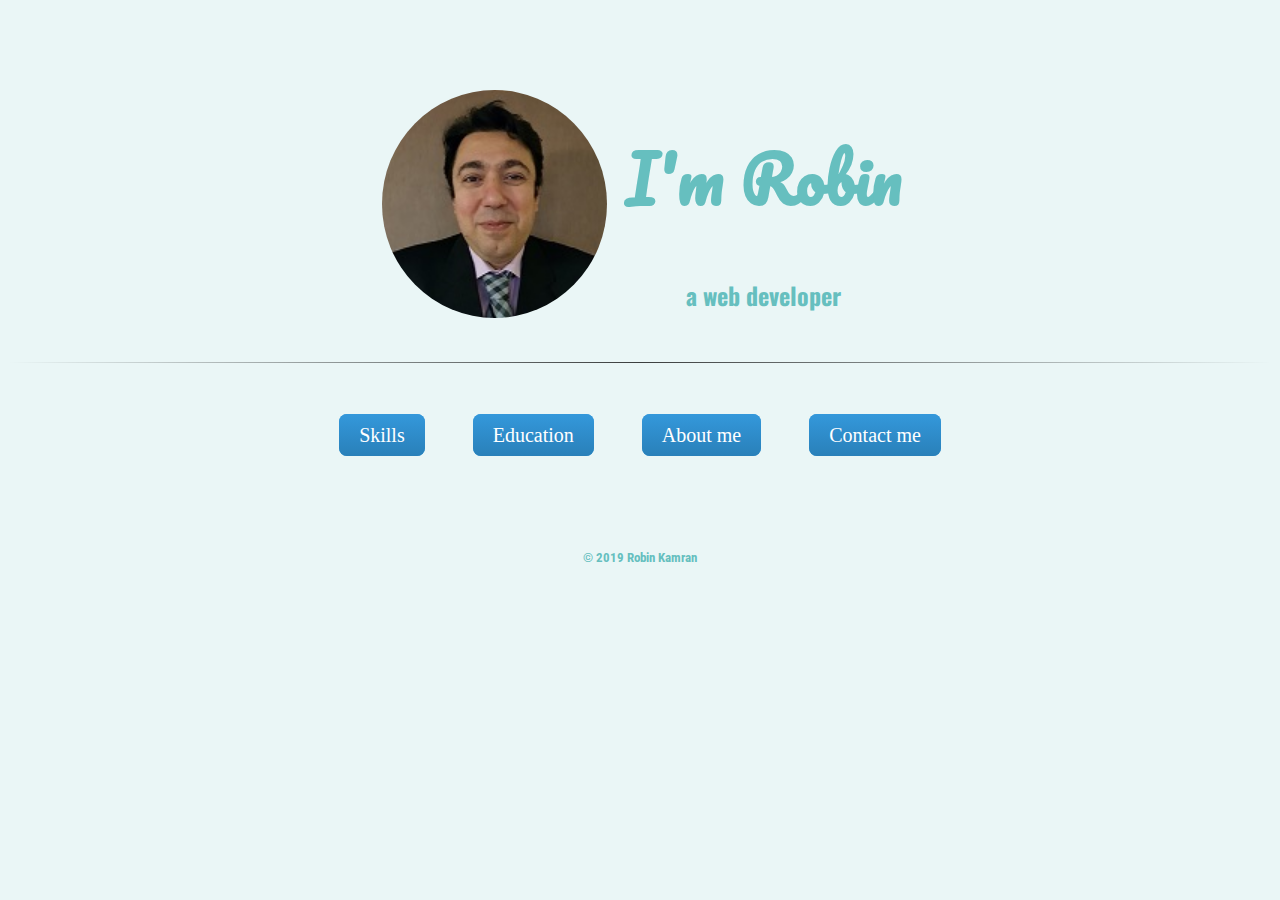
<file: index.html>
<!DOCTYPE html>
<html lang="en" dir="ltr">

<head>
    <meta charset="utf-8">
    <title>Robin Kamran</title>
    <link href="https://fonts.googleapis.com/css?family=Oswald|Pacifico|Roboto+Condensed" rel="stylesheet">
    <link rel="icon" href="images/favicon.ico">
    <link rel="stylesheet" href="CSS/style.css">

</head>

<body>


<div class="topp-container">

  <table class="toptable" cellspacing="20px;">
  <tr>
    <td> <img class="mypic" src="images/CV-Pic.jpg" alt="mypic" /></td>
    <td> <h1>I'm Robin</h1>
     <h2>a web developer</h2></td>
  </tr>

  </table>


<!--<img class="bottom-cloud" src="Images/cloud-1.png" alt="cloud-img">
<img class="bottom-cloud1" src="Images/cloud-1.png" alt="cloud-img">-->

</div>
    <hr>
    <div class="middle-container">
        <!--<a href="skills.html"> Skills </a>-->
        <a class="skills-btn" href="skills.html">Skills</a>
        <!--<a href="education.html">Education</a> -->
        <a class="education-btn" href="education.html">Education</a>
      <!--  <a href="aboutme.html">About me</a> -->
        <a class="aboutme-btn" href="aboutme.html">About me</a>
      <!--  <a href="contactme.html">Contact me</a>-->
        <a class="contactme-btn" href="contactme.html">Contact me</a>

    </div>



    <div class="footer">

      <h5 style="margin-top:100px; "class="copyright"> © 2019 Robin Kamran</h5>
    </div>


</body>

</html>
</file>
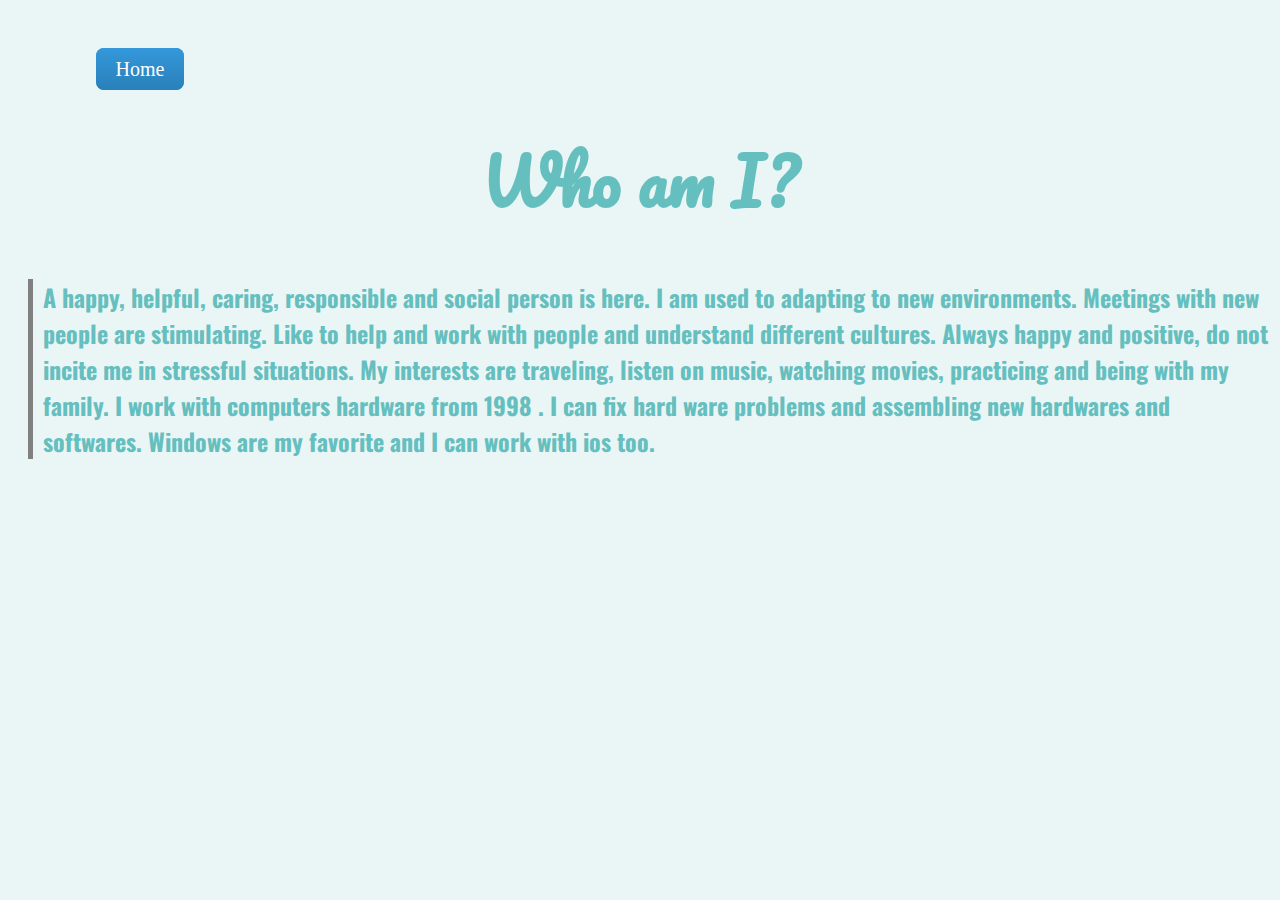
<file: aboutme.html>
<!DOCTYPE html>
<html lang="en" dir="ltr">
  <head>
    <meta charset="utf-8">
    <title>Personligt Brev</title>
    <link href="https://fonts.googleapis.com/css?family=Oswald|Pacifico|Roboto+Condensed" rel="stylesheet">
    <link rel="icon" href="images/favicon.ico">
   <link rel="stylesheet" href="CSS/style.css">


  </head>

  <body>
    <div class="home-bottom">
      <a class="home-btn" href="index.html">Home</a>
    </div>
<div>


    <h1>Who am I?</h1>

<h2 class="whoamI"> A happy, helpful, caring, responsible and social person is here.
       I am used to adapting to new environments. Meetings with new people
       are stimulating. Like to help and work with people and understand
       different cultures. Always happy and positive, do not incite me in
       stressful situations. My interests are traveling, listen on music,
       watching movies, practicing and being with my family. I work with
       computers hardware from 1998 . I can fix hard ware problems and
       assembling new hardwares and softwares. Windows are my favorite and
       I can work with ios too.</h2>
     </div>

  </body>
</html>
</file>
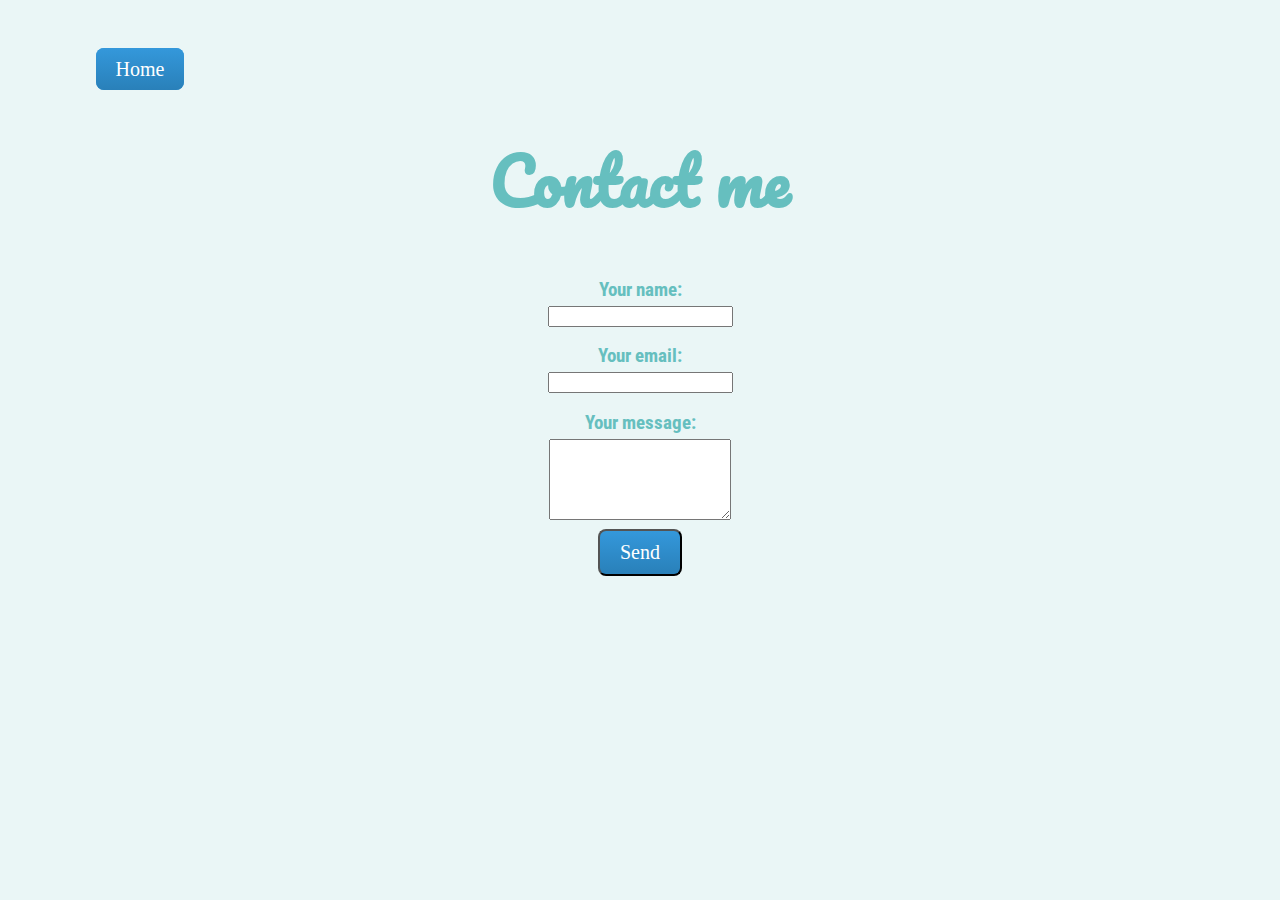
<file: contactme.html>
<!DOCTYPE html>
<html lang="en" dir="ltr">
  <head>
    <meta charset="utf-8">
    <title>Contact</title>
    <link href="https://fonts.googleapis.com/css?family=Oswald|Pacifico|Roboto+Condensed" rel="stylesheet">
    <link rel="icon" href="images/favicon.ico">
    <link rel="stylesheet" href="CSS/style.css">

  </head>

  <body>
    <div class="home-bottom">
      <a class="home-btn" href="index.html">Home</a>
    </div>
       <h1>Contact me</h1>


        <form id="form1" action="mailto:robin.deveil@gmail.com" method="post" enctype="text/plain">


            <h3 style="margin-bottom:5px;">Your name:</h3>
            <input type="text" name="Yourname" value="">
            <h3 style="margin-bottom:5px;">Your email:</h3>
            <input type="email" name="Youremail" value="">
            <h3 style="margin-bottom:5px;">Your message:</h3>
            <textarea style="margin-bottom:5px;"name="Yourmessage" rows="5" cols="20"></textarea>
  <!--    <label>Do you want to subscribe to my site:</label>
      <input type="checkbox" name="" value=""> -->
        <br>
        <button class= "button-style" type="submit" form="form1" value="submit">Send</button>


  </body>
</html>
</file>
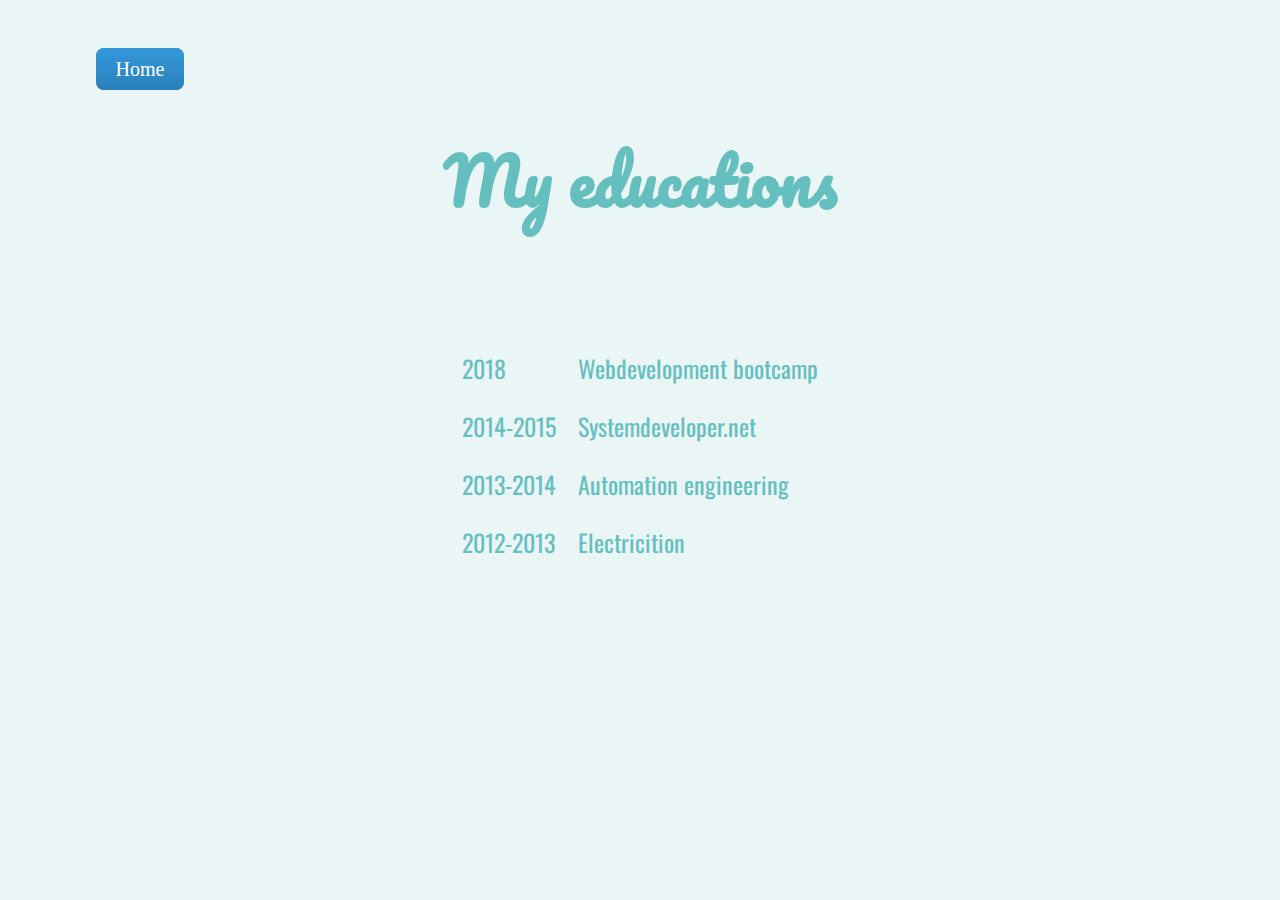
<file: education.html>
<!DOCTYPE html>
<html lang="en" dir="ltr">
  <head>
    <meta charset="utf-8">
    <title>Utbildningar</title>
    <link href="https://fonts.googleapis.com/css?family=Oswald|Pacifico|Roboto+Condensed" rel="stylesheet">
    <link rel="icon" href="images/favicon.ico">
    <link rel="stylesheet" href="CSS/style.css">

  </head>

  <body>
    <div class="home-bottom">
      <a class="home-btn" href="index.html">Home</a>
    </div>
    <h1>My educations</h1>

    <table class="utbildning"cellspacing="20px;">
      <tr>
        <td>2018</td>
        <td>Webdevelopment bootcamp</td>

      </tr>
      <tr>
        <td>2014-2015</td>
        <td>Systemdeveloper.net </td>

      </tr>
      <tr>
        <td>2013-2014</td>
        <td>Automation engineering</td>

      </tr>
      <tr>
        <td>2012-2013</td>
        <td>Electricition</td>

      </tr>
    </table>
  </body>
</html>
</file>
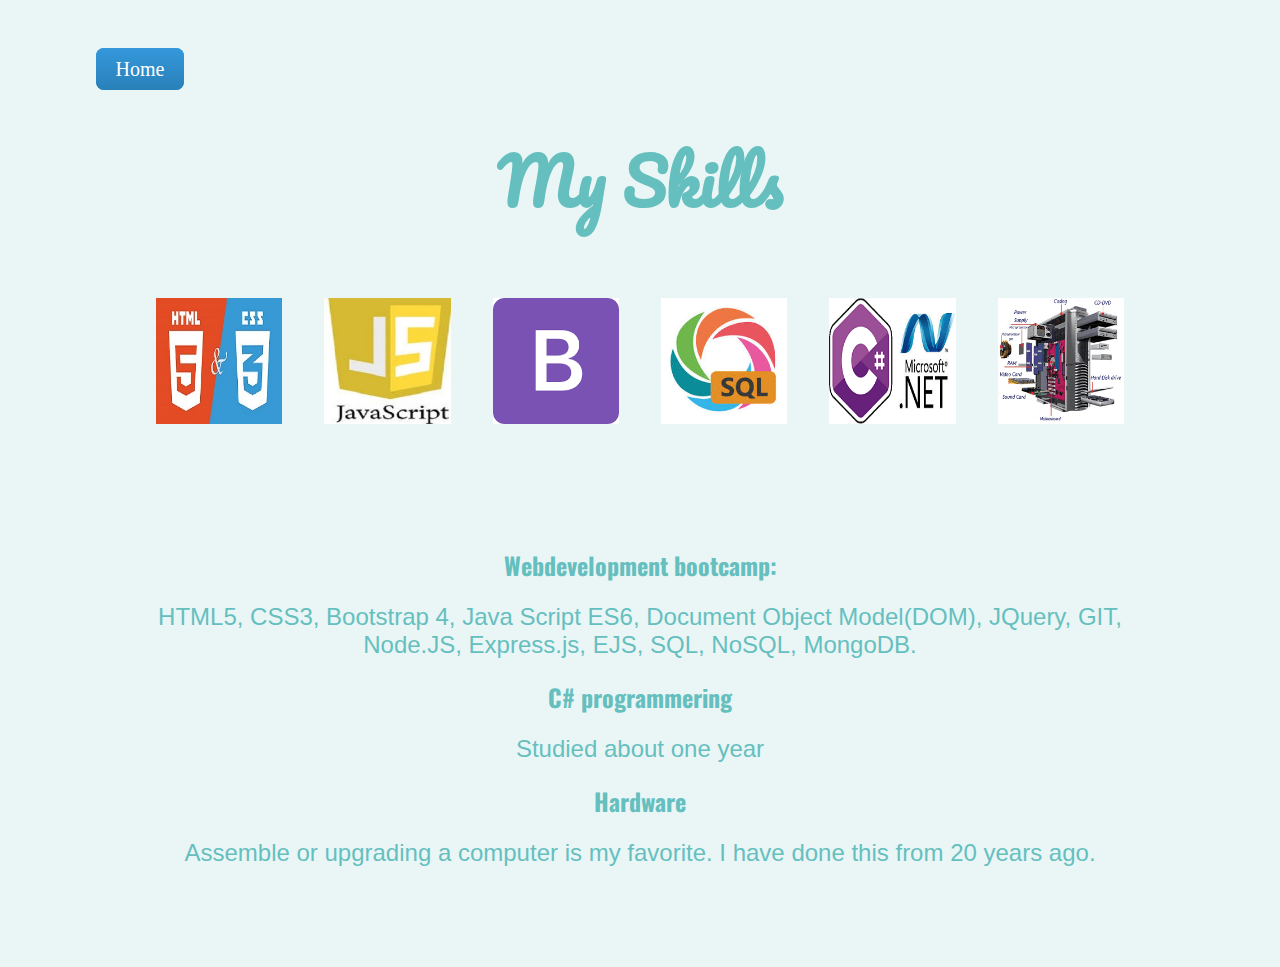
<file: skills.html>
<!DOCTYPE html>
<html lang="en" dir="ltr">

<head>
    <meta charset="utf-8">
    <title>My Skills</title>
    <link href="https://fonts.googleapis.com/css?family=Oswald|Pacifico|Roboto+Condensed" rel="stylesheet">
    <link rel="icon" href="images/favicon.ico">
    <link rel="stylesheet" href="CSS/style.css">
</head>

<body>
  <div class="home-bottom">
    <a class="home-btn" href="index.html">Home</a>
  </div>
    <div class="erfarenhet">
        <h1>My Skills</h1>

              <img src="images/html5-1.jpg" alt="web developer">
              <img src="images/Java.jpg" alt="Java Script">
              <img src="images/Bootstrap.png" alt="Bootstrap">
              <img src="images/SQL.jpg" alt="SQL server">
              <img src="images/csharp-1.png" alt="cSharp">
              <img src="images/pc.png" alt="pc">
    </div>
    <div class="myskills">

        <h2>Webdevelopment bootcamp:</h2>
         HTML5, CSS3, Bootstrap 4, Java Script ES6, Document Object Model(DOM),
         JQuery, GIT, Node.JS, Express.js, EJS, SQL, NoSQL, MongoDB.
      <h2>C# programmering</h2>
       Studied about one year
      <h2>Hardware</h2>
        Assemble or  upgrading a computer is my favorite. I have done this from 20 years ago.

    </div>
</body>

</html>
</file>
<file: CSS/style.css>
body {
    padding-top: 50px;
    background-color: #eaf6f6;
    font-family: 'Times New Roman', Times, serif;
    text-align: center;
}

hr {
    border: 0;
    height: 1px;
    background-image: linear-gradient(to right, rgba(0, 0, 0, 0), rgba(0, 0, 0, 0.75), rgba(0, 0, 0, 0));
}

h3 {
    color: #66bfbf;
    font-family: 'Roboto Condensed', sans-serif;
}
h5{
  color: #66bfbf;
  font-family: 'Roboto Condensed', sans-serif;
}


h1 {
    color:#66bfbf;
    font-family: 'Pacifico', cursive;
    font-size: 4rem;
}

h2 {
    color: #66bfbf;
    font-family: 'Oswald', sans-serif;
    font-size: 1.5rem;
}
img{
  width: 10%;
/*  float: left; */
  margin:1.5%;
}


/*******Class selector *****/

.top-container {
    position:relative;
    margin: 100px 400px;
}
.toptable{
  position: relative;
  margin: auto;
}
.mypic{
  width:225px;
  border-radius: 50%;
}

.middle-container {
    position: relative;
    margin: 50px;
    font-size: 2rem;
}

a {
    font-family: 'Merriweather', serif;
    text-align: center;
    margin: 20px;
}

a:hover {
    color: yellow;
    font-family: 'Merriweather', serif;
}

.bottom-container {
    position: relative;
    margin-top: 80px;
    font-size: 2rem;
}

.myskills{
color: #66bfbf;
  margin:100px;
  font-family: sans-serif;
  font-size: 1.5rem;
}

.skills {
    position: relative;
    margin: auto;
    padding: 50px;
}
.whoamI{
  text-align: left;
  border-left: 5px solid grey;
  padding-left: 10px;
  margin-left: 20px;
}
/*img{
  width: 150px;
  padding-top:20px;
}*/
p{
  color: #66bfbf;
  font-family: 'Oswald', sans-serif;
  font-size: 3rem;
}
.utbildning{
  text-align: left;
  margin:auto;
  padding-bottom: 20px;
  color: #66bfbf;
  font-family: 'Oswald', sans-serif;
  padding-top: 50px;
  font-size: 1.5rem;
}
/*.h2-utbild{
  margin-top: 100px;
  font-size: 3rem;
}*/
.aboutme-btn {
  background: #3498db;
  background-image: -webkit-linear-gradient(top, #3498db, #2980b9);
  background-image: -moz-linear-gradient(top, #3498db, #2980b9);
  background-image: -ms-linear-gradient(top, #3498db, #2980b9);
  background-image: -o-linear-gradient(top, #3498db, #2980b9);
  background-image: linear-gradient(to bottom, #3498db, #2980b9);
  -webkit-border-radius: 8;
  -moz-border-radius: 8;
  border-radius: 8px;
  font-family: 'Merriweather', serif;
  color: #ffffff;
  font-size: 20px;
  padding: 10px 20px 10px 20px;
  text-decoration: none;
}

.aboutme-btn:hover {
  background: #3cb0fd;
  background-image: -webkit-linear-gradient(top, #3cb0fd, #3498db);
  background-image: -moz-linear-gradient(top, #3cb0fd, #3498db);
  background-image: -ms-linear-gradient(top, #3cb0fd, #3498db);
  background-image: -o-linear-gradient(top, #3cb0fd, #3498db);
  background-image: linear-gradient(to bottom, #3cb0fd, #3498db);
  text-decoration: none;
}
.skills-btn {
  background: #3498db;
  background-image: -webkit-linear-gradient(top, #3498db, #2980b9);
  background-image: -moz-linear-gradient(top, #3498db, #2980b9);
  background-image: -ms-linear-gradient(top, #3498db, #2980b9);
  background-image: -o-linear-gradient(top, #3498db, #2980b9);
  background-image: linear-gradient(to bottom, #3498db, #2980b9);
  -webkit-border-radius: 8;
  -moz-border-radius: 8;
  border-radius: 8px;
  font-family: 'Merriweather', serif;
  color: #ffffff;
  font-size: 20px;
  padding: 10px 20px 10px 20px;
  text-decoration: none;
}

.skills-btn:hover {
  background: #3cb0fd;
  background-image: -webkit-linear-gradient(top, #3cb0fd, #3498db);
  background-image: -moz-linear-gradient(top, #3cb0fd, #3498db);
  background-image: -ms-linear-gradient(top, #3cb0fd, #3498db);
  background-image: -o-linear-gradient(top, #3cb0fd, #3498db);
  background-image: linear-gradient(to bottom, #3cb0fd, #3498db);
  text-decoration: none;
}
.education-btn {
  background: #3498db;
  background-image: -webkit-linear-gradient(top, #3498db, #2980b9);
  background-image: -moz-linear-gradient(top, #3498db, #2980b9);
  background-image: -ms-linear-gradient(top, #3498db, #2980b9);
  background-image: -o-linear-gradient(top, #3498db, #2980b9);
  background-image: linear-gradient(to bottom, #3498db, #2980b9);
  -webkit-border-radius: 8;
  -moz-border-radius: 8;
  border-radius: 8px;
  font-family: 'Merriweather', serif;
  color: #ffffff;
  font-size: 20px;
  padding: 10px 20px 10px 20px;
  text-decoration: none;
}

.education-btn:hover {
  background: #3cb0fd;
  background-image: -webkit-linear-gradient(top, #3cb0fd, #3498db);
  background-image: -moz-linear-gradient(top, #3cb0fd, #3498db);
  background-image: -ms-linear-gradient(top, #3cb0fd, #3498db);
  background-image: -o-linear-gradient(top, #3cb0fd, #3498db);
  background-image: linear-gradient(to bottom, #3cb0fd, #3498db);
  text-decoration: none;
}
.contactme-btn {
  background: #3498db;
  background-image: -webkit-linear-gradient(top, #3498db, #2980b9);
  background-image: -moz-linear-gradient(top, #3498db, #2980b9);
  background-image: -ms-linear-gradient(top, #3498db, #2980b9);
  background-image: -o-linear-gradient(top, #3498db, #2980b9);
  background-image: linear-gradient(to bottom, #3498db, #2980b9);
  -webkit-border-radius: 8;
  -moz-border-radius: 8;
  border-radius: 8px;
  font-family: 'Merriweather', serif;
  color: #ffffff;
  font-size: 20px;
  padding: 10px 20px 10px 20px;
  text-decoration: none;
}

.contactme-btn:hover {
  background: #3cb0fd;
  background-image: -webkit-linear-gradient(top, #3cb0fd, #3498db);
  background-image: -moz-linear-gradient(top, #3cb0fd, #3498db);
  background-image: -ms-linear-gradient(top, #3cb0fd, #3498db);
  background-image: -o-linear-gradient(top, #3cb0fd, #3498db);
  background-image: linear-gradient(to bottom, #3cb0fd, #3498db);
  text-decoration: none;
}
.home-btn {
  background: #3498db;
  background-image: -webkit-linear-gradient(top, #3498db, #2980b9);
  background-image: -moz-linear-gradient(top, #3498db, #2980b9);
  background-image: -ms-linear-gradient(top, #3498db, #2980b9);
  background-image: -o-linear-gradient(top, #3498db, #2980b9);
  background-image: linear-gradient(to bottom, #3498db, #2980b9);
  -webkit-border-radius: 8;
  -moz-border-radius: 8;
  border-radius: 8px;
  font-family: 'Merriweather', serif;
  color: #ffffff;
  font-size: 20px;
  padding: 10px 20px 10px 20px;
  text-decoration: none;

}

.home-btn:hover {

  background: #3cb0fd;
  background-image: -webkit-linear-gradient(top, #3cb0fd, #3498db);
  background-image: -moz-linear-gradient(top, #3cb0fd, #3498db);
  background-image: -ms-linear-gradient(top, #3cb0fd, #3498db);
  background-image: -o-linear-gradient(top, #3cb0fd, #3498db);
  background-image: linear-gradient(to bottom, #3cb0fd, #3498db);
  text-decoration: none;}

.home-bottom
{
  margin-right: 1000px;

}
.button-style{
  background: #3498db;
  background-image: -webkit-linear-gradient(top, #3498db, #2980b9);
  background-image: -moz-linear-gradient(top, #3498db, #2980b9);
  background-image: -ms-linear-gradient(top, #3498db, #2980b9);
  background-image: -o-linear-gradient(top, #3498db, #2980b9);
  background-image: linear-gradient(to bottom, #3498db, #2980b9);
  -webkit-border-radius: 8;
  -moz-border-radius: 8;
  border-radius: 8px;
  font-family: 'Merriweather', serif;
  color: #ffffff;
  font-size: 20px;
  padding: 10px 20px 10px 20px;
  text-decoration: none;
}

.styled:hover {
  background: #3cb0fd;
  background-image: -webkit-linear-gradient(top, #3cb0fd, #3498db);
  background-image: -moz-linear-gradient(top, #3cb0fd, #3498db);
  background-image: -ms-linear-gradient(top, #3cb0fd, #3498db);
  background-image: -o-linear-gradient(top, #3cb0fd, #3498db);
  background-image: linear-gradient(to bottom, #3cb0fd, #3498db);
  text-decoration: none;
}

.styled:active {
  color: yellow;
}
.my-contact{
  position: absolute;

}
</file>
